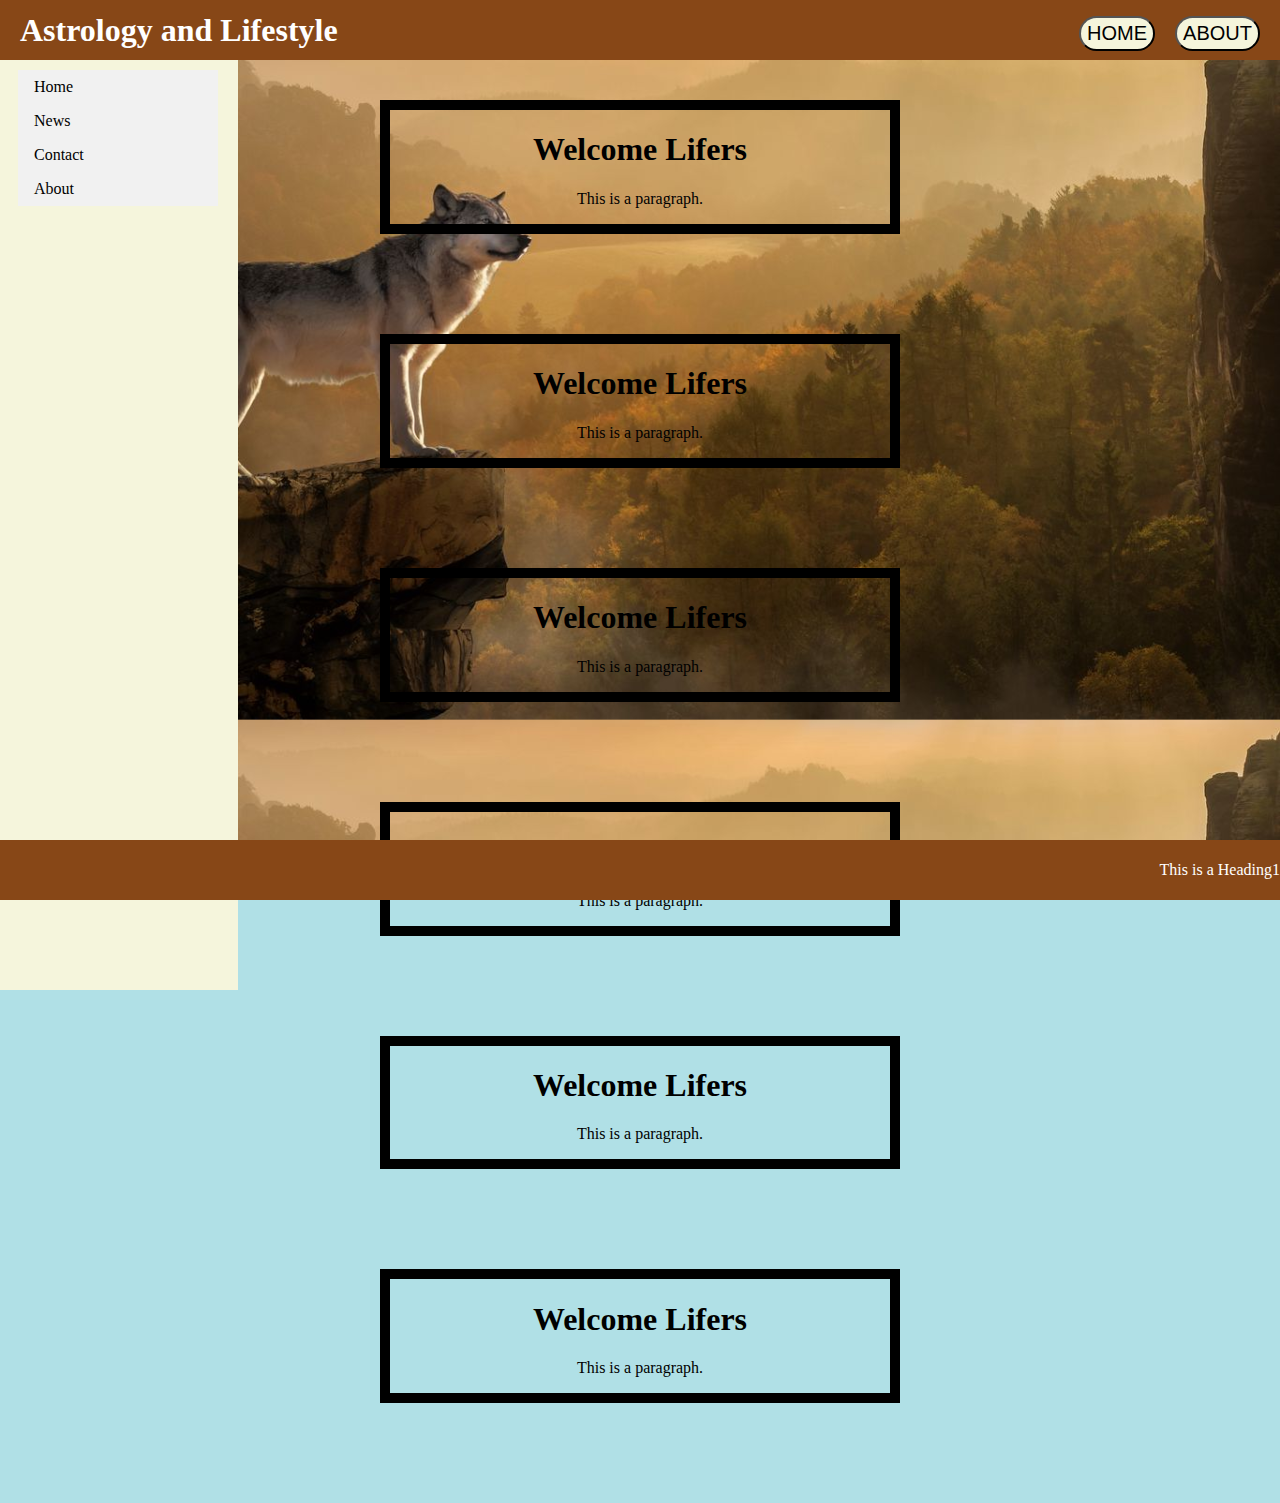
<file: Project Site/index.html>
<html>
    <head>
        <title>Astrology and Lifestyle</title>
        <link rel="icon" type="image/x-icon" href="star.png">
        <link rel="stylesheet" href="Page Style.css">
        <link rel="stylesheet" href="Navigation.css">
    </head>
    <body style="background-image: url('wolf.jpg'); background-attachment: fixed; background-size: 100%;">
        <div class="header">
            <div class="header-content">
                <div class="title">Astrology and Lifestyle</div>
                <div class="button-container">
                    <button onclick="document.location='Home.html'" class="button">HOME</button>
                    <button onclick="document.location='About.html'" class="button">ABOUT</button>
                </div>
            </div>
        </div>
        <div class="nav-container">
            <ul>
            <li><a href="default.asp">Home</a></li>
            <li><a href="news.asp">News</a></li>
            <li><a href="contact.asp">Contact</a></li>
            <li><a href="about.asp">About</a></li>
            </ul> 
        </div>
        <div class="city1">
            <h1>Welcome Lifers</h1>
            <p>This is a paragraph.</p>
        </div>
         <div class="city2">
            <h1>Welcome Lifers</h1>
            <p>This is a paragraph.</p>
        </div>
        <div class="city3">
            <h1>Welcome Lifers</h1>
            <p>This is a paragraph.</p>
        </div>
         <div class="city4">
            <h1>Welcome Lifers</h1>
            <p>This is a paragraph.</p>
        </div>
        <div class="city5">
            <h1>Welcome Lifers</h1>
            <p>This is a paragraph.</p>
        </div>
         <div class="city6">
            <h1>Welcome Lifers</h1>
            <p>This is a paragraph.</p>
        </div>
        <div class="footer">This is a Heading1</div>
    </body>
</html>
</file>
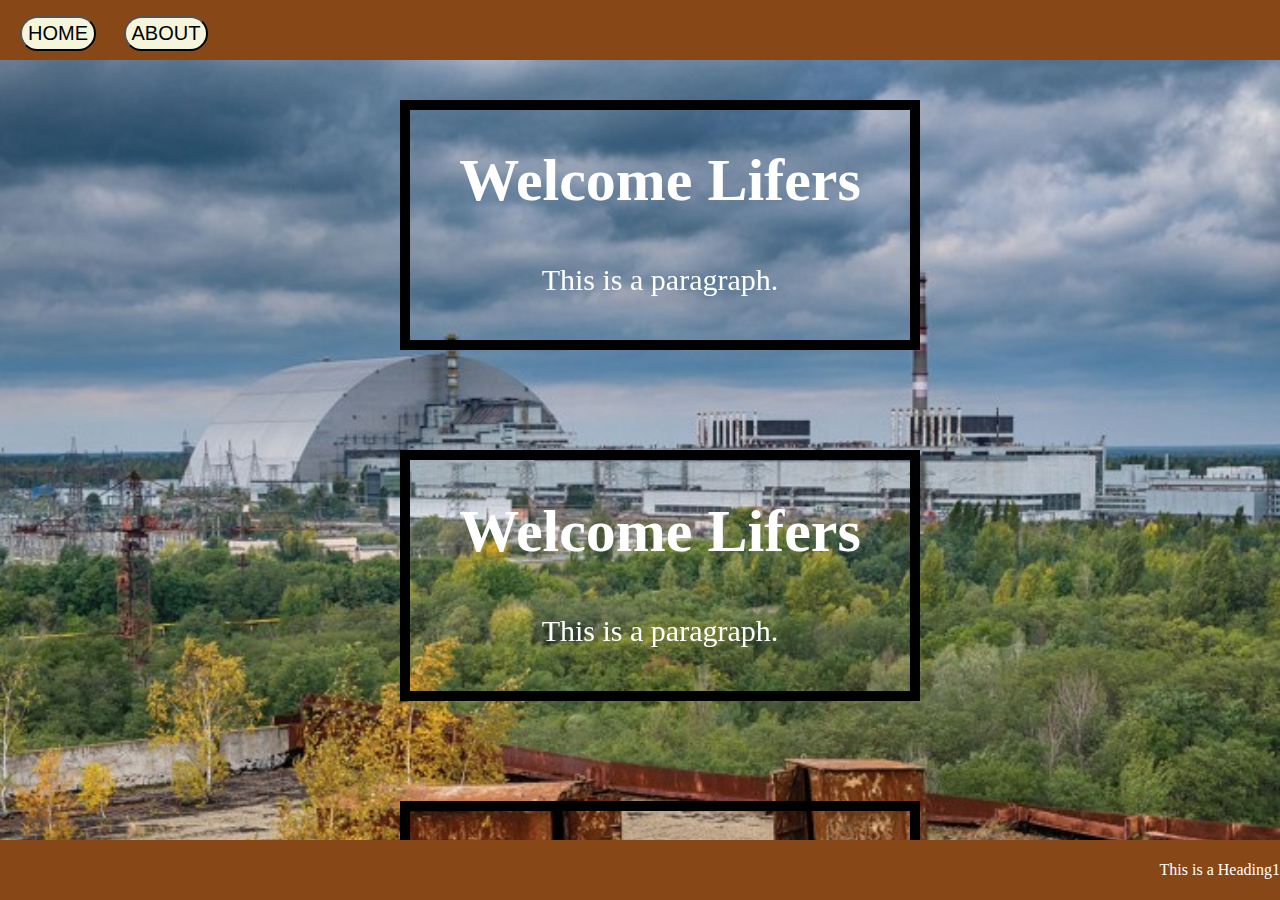
<file: Project Site/About.html>
<html>
    <head>
        <title>Astrology and Lifestyle</title>
        <link rel="icon" type="image/x-icon" href="star.png">
        <link rel="stylesheet" href="Page Style.css">
    </head>
    <body style="background-image: url('chernobyl.jpg'); background-attachment: fixed; background-size: 100%;">
        <div class="header">
            <div class="header">
        <div>
            <button onclick="document.location='Home.html'" class="button">HOME</button>
            <button onclick="document.location='About.html'" class="button">ABOUT</button>
        </div>
        </div>
        <div class="city1">
            <h1>Welcome Lifers</h1>
            <p>This is a paragraph.</p>
        </div>
         <div class="city2">
            <h1>Welcome Lifers</h1>
            <p>This is a paragraph.</p>
        </div>
        <div class="city3">
            <h1>Welcome Lifers</h1>
            <p>This is a paragraph.</p>
        </div>
         <div class="city4">
            <h1>Welcome Lifers</h1>
            <p>This is a paragraph.</p>
        </div>
        <div class="city5">
            <h1>Welcome Lifers</h1>
            <p>This is a paragraph.</p>
        </div>
         <div class="city6">
            <h1>Welcome Lifers</h1>
            <p>This is a paragraph.</p>
        </div>
        <div class="footer">This is a Heading1</div>
    </body>
</html>
</file>
<file: Project Site/Page Style.css>
body {
  background-color: powderblue;
  margin-bottom: 100px;
}
.header{
    position: fixed;
    top: 0;
    left: 0;
    width: 100%;
    height: 60px;
    background-color: #874717;
    color: white;
    line-height: 60px;
    text-align: left;
    padding-left: 20px;
    font-size: 30;
    z-index: 1000;
}
.header-content {
    display: flex;
    justify-content: space-between;
    align-items: center;
    height: 100%; /* fill .header height */
}
.title {
    font-size: 32px;
    font-weight: bold;
}
.button-container {
    display: flex;
    justify-content: flex-end; /* pushes content to the right */
    padding-right: 20px;       /* optional spacing */
}
.button{
    height: 35px;
    font-size: 20px;
    margin-top: 7.5px;
    margin-right: 20px;
    border-radius: 25px;
    background-color: beige;
    color: black;
}
.city1 {
    margin: 100px auto 0 auto;
    text-align: center;
    border: 10px solid black;
    height: auto;
    width: 500px;
}
.city2 {
    margin: 100px auto 0 auto;
    text-align: center;
    border: 10px solid black;
    height: auto;
    width: 500px;
}
.city3 {
    margin: 100px auto 0 auto;
    text-align: center;
    border: 10px solid black;
    height: auto;
    width: 500px;
}
.city4 {
    margin: 100px auto 0 auto;
    text-align: center;
    border: 10px solid black;
    height: auto;
    width: 500px;
}
.city5 {
    margin: 100px auto 0 auto;
    text-align: center;
    border: 10px solid black;
    height: auto;
    width: 500px;
}
.city6 {
    margin: 100px auto 0 auto;
    text-align: center;
    border: 10px solid black;
    height: auto;
    width: 500px;
}
.footer{
    position: fixed;
    bottom: 0;
    left: 0;
    width: 100%;
    height: 60px;
    background-color: #874717;
    color: white;
    line-height: 60px;
    text-align: right;
    padding-right: 60px;
    font-size: 16;
}
</file>
<file: Project Site/Navigation.css>
ul {
  list-style-type: none;
  margin: 0;
  padding: 0;
  width: 200px;
  background-color: #f1f1f1;
}
li a {
  display: block;
  color: #000;
  padding: 8px 16px;
  text-decoration: none;
}

li a.active {
  background-color: #04AA6D;
  color: white;
}

li a:hover:not(.active) {
  background-color: #555;
  color: white;
}
.active {
  background-color: #04AA6D;
  color: white;
}
.nav-container {
  margin-left:-10px; /* Same as sidebar width */
  margin-top:-50px;
  height: 100%;
  padding: 20px;
  position:fixed;
  background-color: beige;
}
</file>
